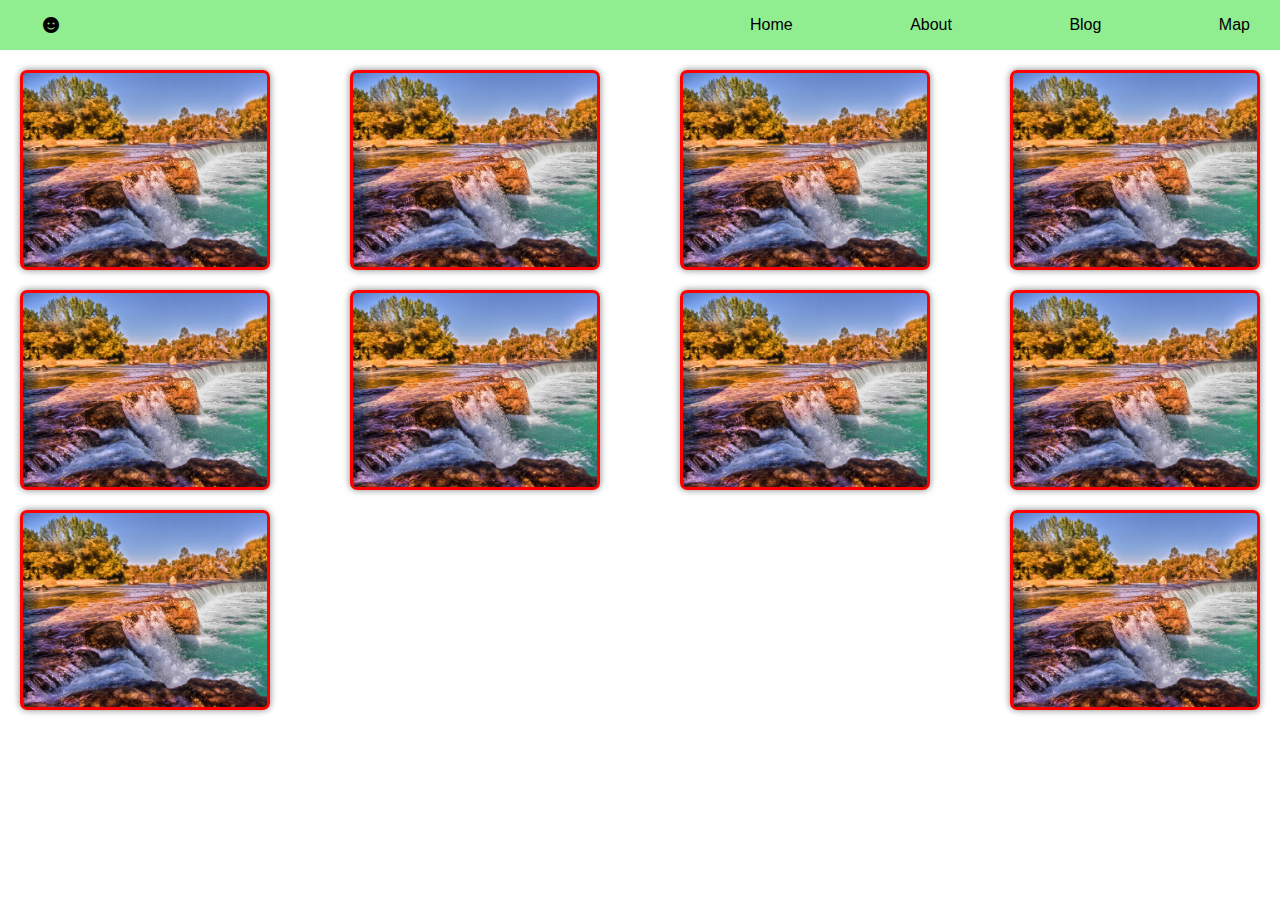
<file: index.html>
<!DOCTYPE html>
<html lang="en">

<head>
    <meta charset="UTF-8">
    <meta name="viewport" content="width=device-width, initial-scale=1.0">
    <title>Document</title>
    <link rel="stylesheet" href="styles.css">
    <link rel="stylesheet" href="https://cdnjs.cloudflare.com/ajax/libs/font-awesome/6.7.2/css/all.min.css"
        integrity="sha512-Evv84Mr4kqVGRNSgIGL/F/aIDqQb7xQ2vcrdIwxfjThSH8CSR7PBEakCr51Ck+w+/U6swU2Im1vVX0SVk9ABhg=="
        crossorigin="anonymous" referrerpolicy="no-referrer" />
</head>

<body>


    <header>
        <nav>
            <i class="fa-solid fa-face-smile"></i> <!-- logo -->
            <ul>
                <li>Home</li>
                <li>About</li>
                <li>Blog</li>
                <li>Map</li>
            </ul>
        </nav>
    </header>


    <main>
        <section>
            <div class="container">
                <div class="box"></div>
                <div class="box"></div>
                <div class="box"></div>
                <div class="box"></div>
                <div class="box"></div>
                <div class="box"></div>
                <div class="box"></div>
                <div class="box"></div>
                <div class="box"></div>
                <div class="box"></div>
            </div>
        </section>
    </main>


    <!-- <main>
        <section>
            <div class="secone">
                <img src="bmv.jpg" alt="">
            </div>
            <div class="sectwo"></div>
            <div class="secthree"></div>
        </section>
    </main> -->





</body>

</html>
</file>
<file: styles.css>
* {
    margin: 0;
    padding: 0;
    box-sizing: border-box;
}

header nav {
    display: flex;
    justify-content: space-between;
    background-color: lightgreen;
    align-items: center;
    padding: 0px 30px;
    flex-wrap: wrap;
}

header nav ul {
    list-style: none;
    display: flex;
    justify-content: space-between;
    height: 50px;
    align-items: center;
    font-family: sans-serif;
    width: 500px;
}

header nav .fa-face-smile {
    padding: 13px;
}

header nav ul li {
    cursor: pointer;
}

header nav ul li:hover {
    color: aquamarine;
}

main {
}

main section .container {
    display: flex;
    flex-wrap: wrap;
    justify-content: space-between;
    align-items: center;
    gap: 20px;
    padding: 20px;
}

main section .container .box {
    height: 200px;
    width: 250px;
    border: 3px solid red;
    border-radius: 7px;
    box-shadow: 0px 0px 7px gray;
    background-image: url(485840.jpg);
    background-size: 400px;
    background-repeat: no-repeat;
}

/* Responsive start */


@media (max-width: 1045px) {
    main section .container .box {
    height: 200px;
    width: 42vw; /* elastiki */
    border: 3px solid red;
    border-radius: 7px;
    box-shadow: 0px 0px 7px gray;
    background-image: url(485840.jpg);
    background-size: 451px;
    background-repeat: no-repeat;
}
}

@media (max-width: 603px) {
    header nav {
        justify-content: center;
        padding: 0px 15px;
    }
    header nav ul {
        width: 100%;
    }
      main section .container .box {
    height: 200px;
    width:100% ;/* elastiki */
    border: 3px solid red;
    border-radius: 7px;
    box-shadow: 0px 0px 7px gray;
    background-image: url(485840.jpg);
    background-size: 100%;
    background-repeat: no-repeat;
}
}

@media (max-width: 370px) {
     main section .container .box {
  
    background-size: 600px;
    
}
}

/* main section .sectwo{
    background-image: url(485840.jpg);
    height: 500px;
    background-size: 1500px;
    background-repeat: no-repeat;
    background-position: center;
    background-attachment: fixed;
}

main section .secone {
     background-color: black;
    height: 400px;
}
main section .secthree {
    background-color: black;
    height: 400px;
} */
</file>
